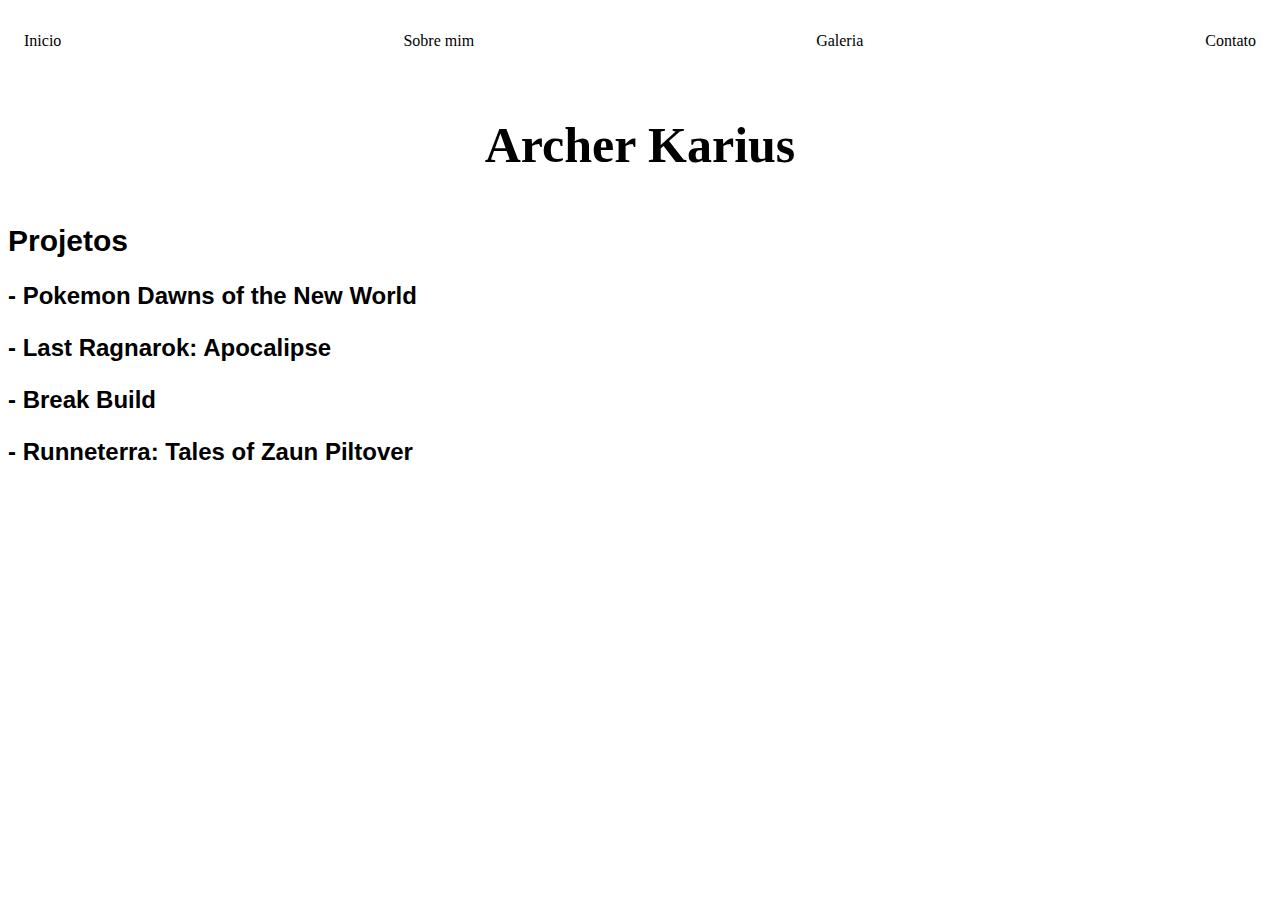
<file: index.html>
<!DOCTYPE html>
<html lang="en">
<head>
    <meta charset="UTF-8">
    <meta http-equiv="X-UA-Compatible" content="IE=edge">
    <meta name="viewport" content="width=device-width, initial-scale=1.0">
    <title> ArcherKarius</title> 
    <link rel="stylesheet" href="index.css">
</head>
<body>
    <nav>
        <ul>
            <li>
                <a href="index.html"> Inicio</a>
            </li>
            <li>
                <a href="profile.html"> Sobre mim</a>
            </li>          
              <li>
                <a href="galery.html">Galeria</a>
            </li>            
            <li>
                <a href="contact.html">Contato</a>
        </ul>
    </nav>

    <header>
        <div>
            <h3>Archer Karius</h3>
        </div>

        <div>
            <h1>Projetos </h1>   
            <h2>
            <p> - Pokemon Dawns of the New World</p>         
            <p> - Last Ragnarok: Apocalipse</p>
            <p> - Break Build</p>
            <p> - Runneterra: Tales of Zaun Piltover</p>
            <h/2></h>
        </div>
    </header>
</body>
</html>
</file>
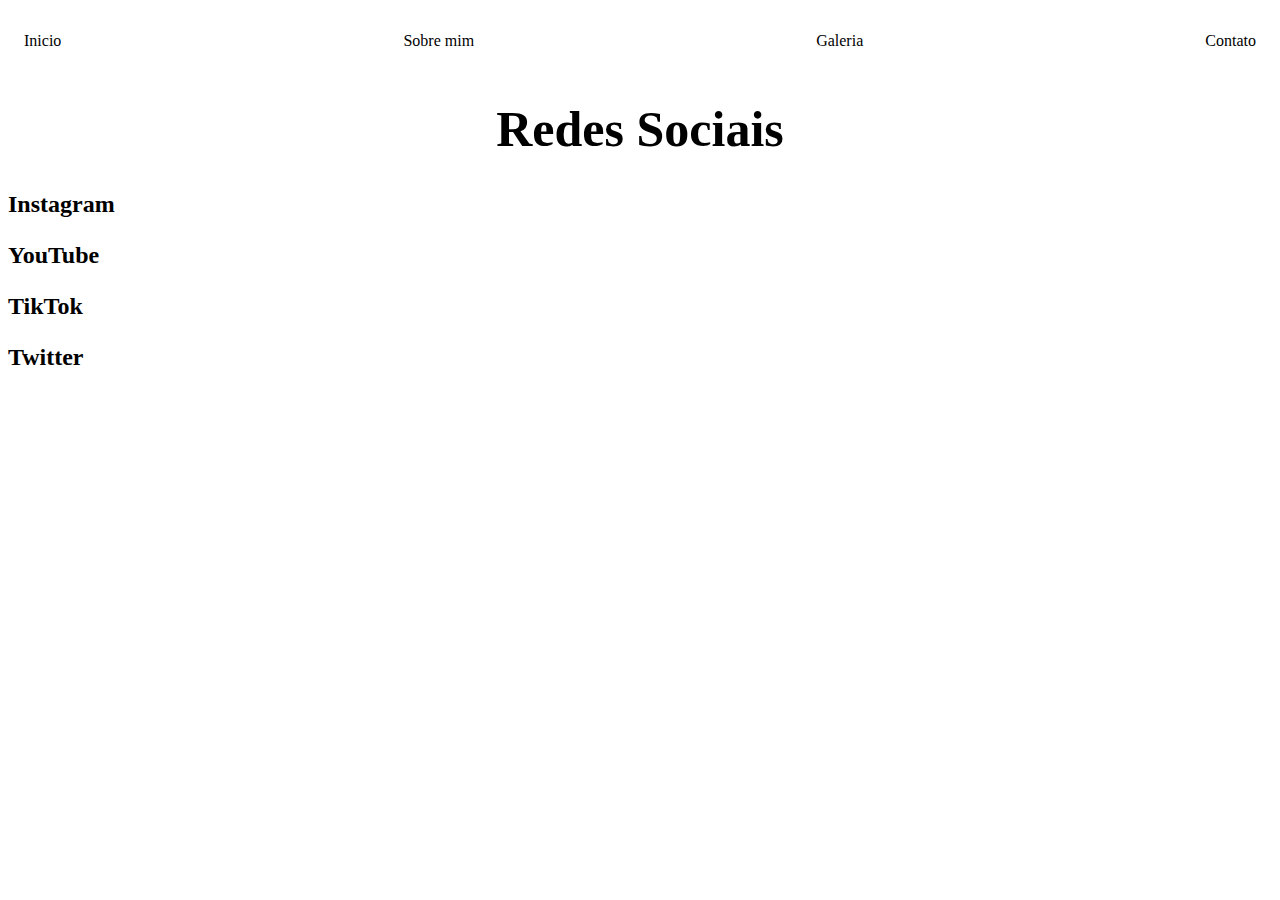
<file: contact.html>
<!DOCTYPE html>
<html lang="en">
<head>
    <meta charset="UTF-8">
    <meta http-equiv="X-UA-Compatible" content="IE=edge">
    <meta name="viewport" content="width=device-width, initial-scale=1.0">
    <title>Contato</title>
    <link rel="stylesheet" href="contact.css">

</head>
<body>
    <nav>
        <ul>
            <li>
                <a href="index.html"> Inicio</a>
            </li>
            <li>
                <a href="profile.html"> Sobre mim</a>
            </li>          
              <li>
                <a href="galery.html">Galeria</a>
            </li>            
            <li>
                <a href="contact.html">Contato</a>
            </li>
        </ul>
    </nav>

    
    <header>
        <div>
            <h1>Redes Sociais </h1>   
            <h2>
           <p> <a href="https://www.instagram.com/archer_karius/" target= "_blank" >Instagram</a></p>  
           <p> <a href="https://www.youtube.com/channel/UCRGGyYKhqXpPcabv0_7PMIg" target= "_blank">YouTube</a></p>  
           <p> <a href="https://www.tiktok.com/@karius_archer" target= "_blank"> TikTok</a> </p>
           <p> <a href="https://twitter.com/archer_karius" target= "_blank"> Twitter</a> </p>
            <h/2></h>
        </div>

</html>
</file>
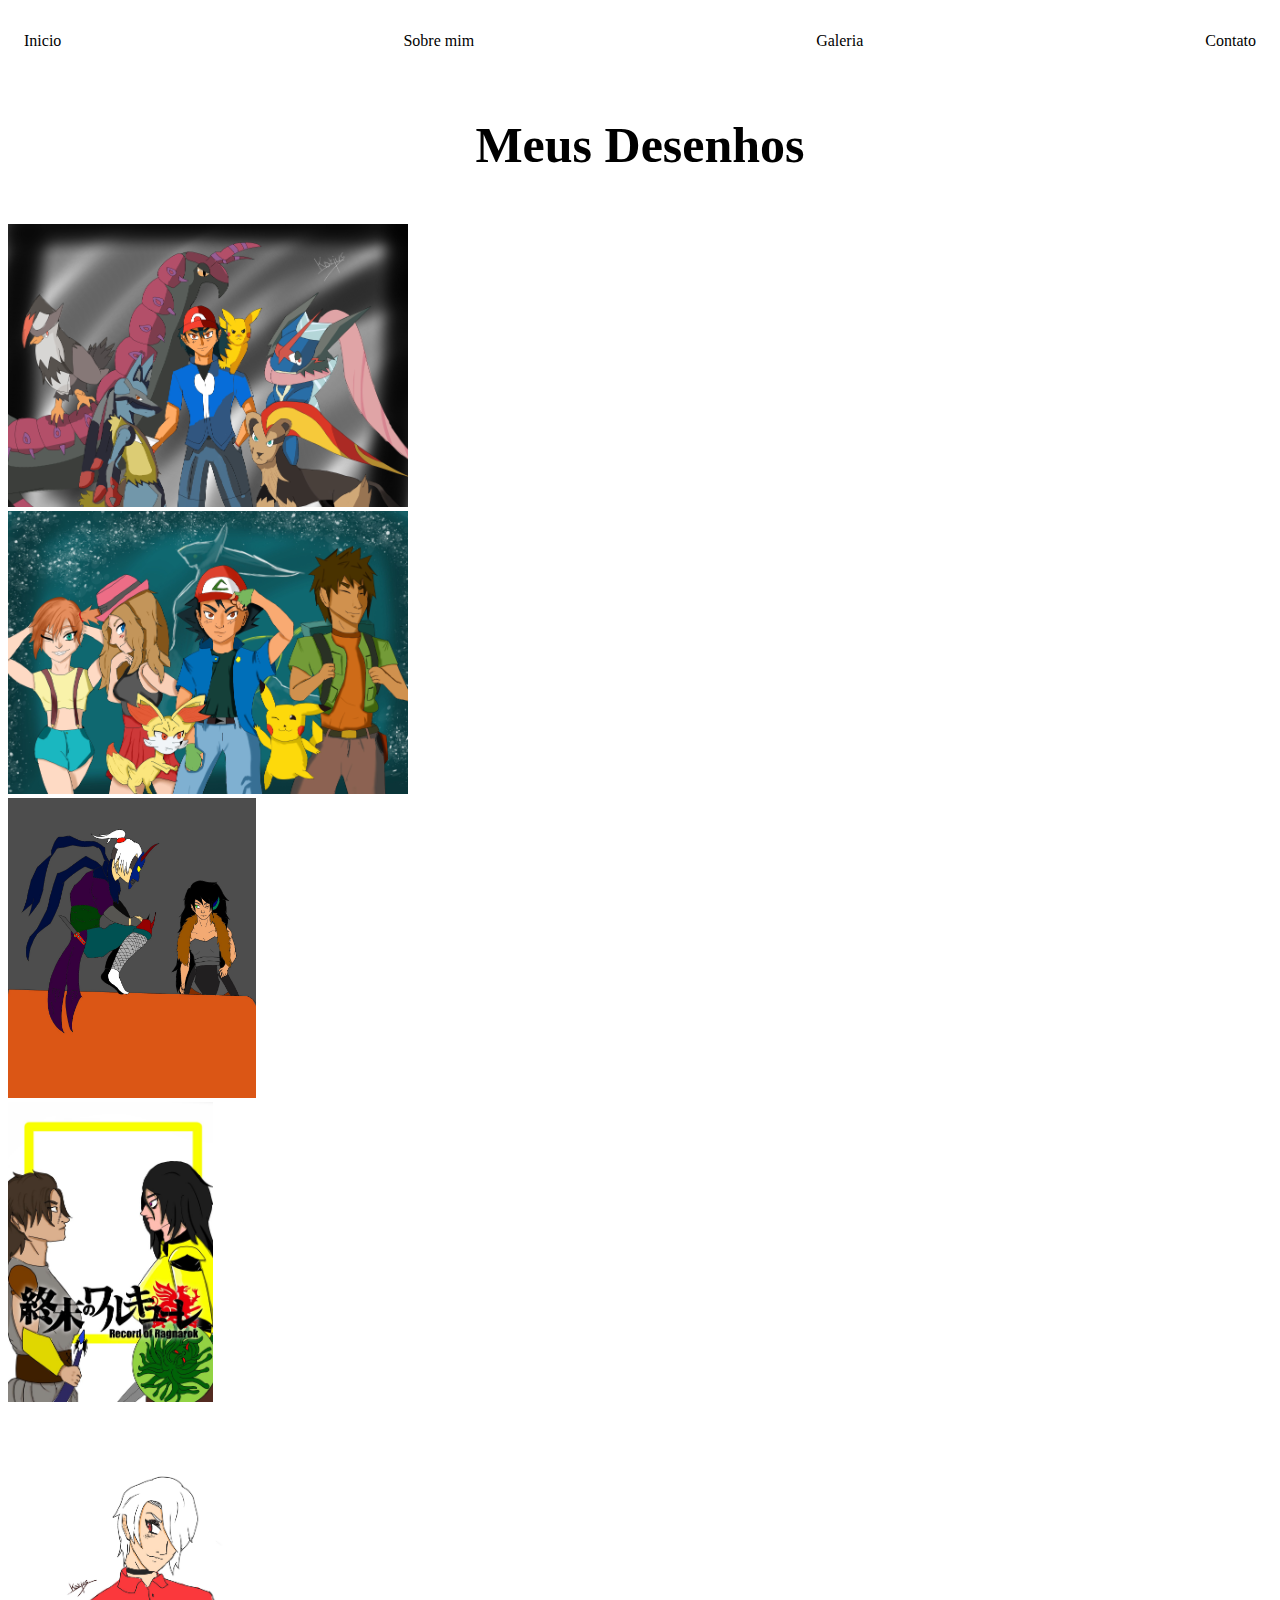
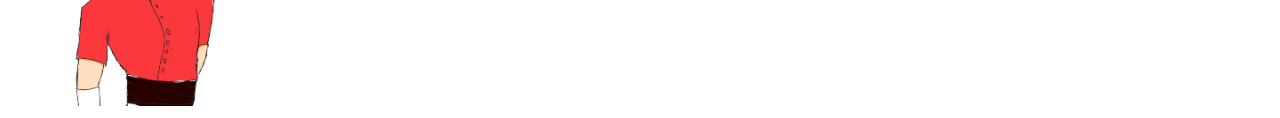
<file: galery.html>
<!DOCTYPE html>
<html lang="en">
<head>
    <meta charset="UTF-8">
    <meta http-equiv="X-UA-Compatible" content="IE=edge">
    <meta name="viewport" content="width=device-width, initial-scale=1.0">
    <title>Galeria</title>
    <link rel="stylesheet" href="galery.css">
</head>

<body>
    <nav>
        <ul>
            <li>
                <a href="index.html"> Inicio</a>
            </li>
            <li>
                <a href="profile.html"> Sobre mim</a>
            </li>          
              <li>
                <a href="galery.html">Galeria</a>
            </li>            
            <li>
                <a href="contact.html">Contato</a>
        </ul>
    </nav>

    <header>
        <div>
                <h3>Meus Desenhos</h3>
        </div>

        <div>
            <img src="Ash Team-Kalos Restructure.jpg"></img1>
        </div>

        <div>
            <img src="Atarashi-capa.jpg"></img2>
        </div>
        
        <div>
            <img src="Hattori Hanzo Brunhilda.jpg"></img3>
        </div>
        
        <div>
            <img src="Zenóbia vs Atena.jpg"></img4>
        </div>
        
        <div>
            <img src="Helltaker-Zdrada.jpg"></img5>
            

        </div>
    </header>
    
</body>

</html>
</file>
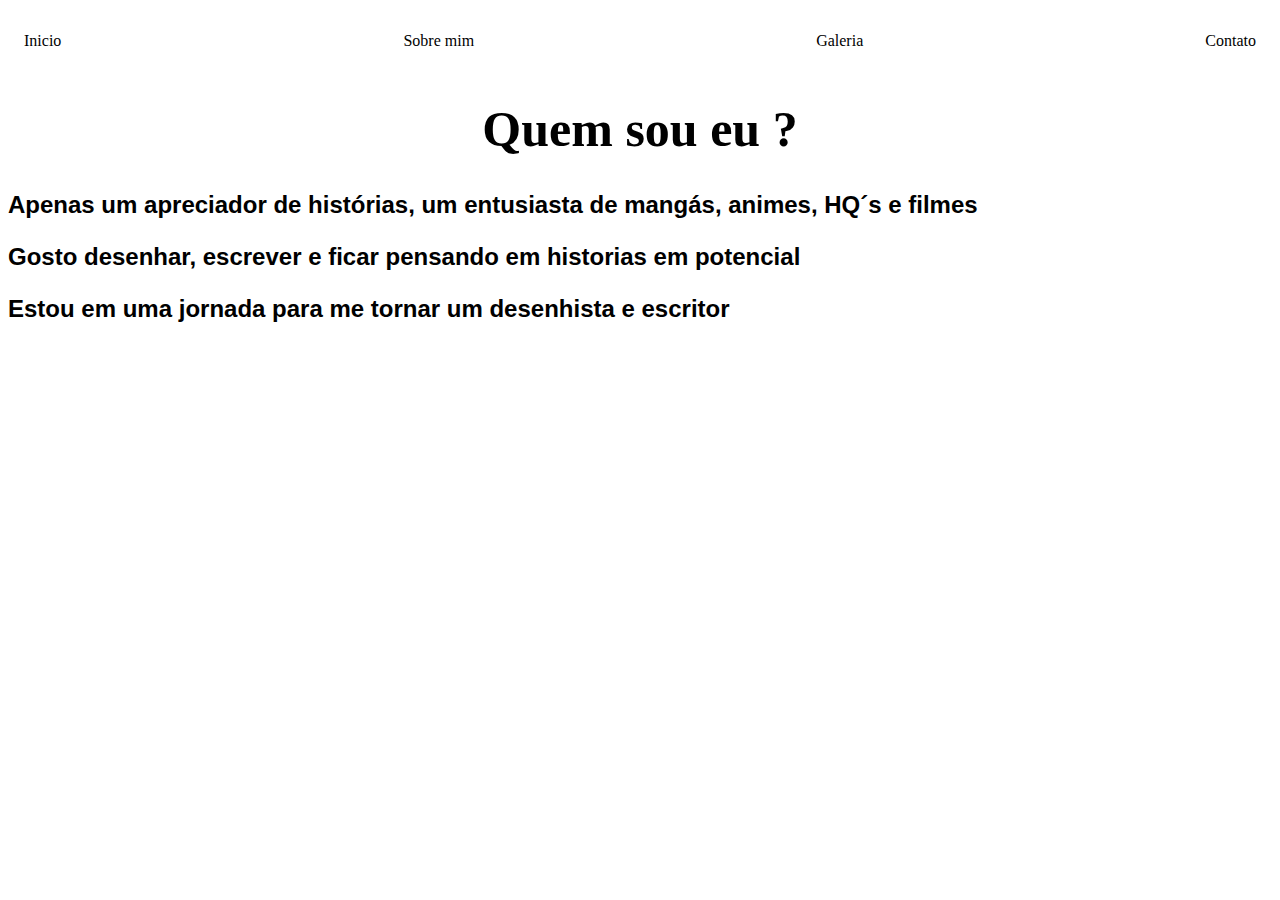
<file: profile.html>
<!DOCTYPE html>
<html lang="en">
<head>
    <meta charset="UTF-8">
    <meta http-equiv="X-UA-Compatible" content="IE=edge">
    <meta name="viewport" content="width=device-width, initial-scale=1.0">
    <title> ArcherKarius</title> 
    <link rel="stylesheet" href="profile.css">
</head>
<body>
    <nav>
        <ul>
            <li>
                <a href="index.html"> Inicio</a>
            </li>
            <li>
                <a href="profile.html"> Sobre mim</a>
            </li>          
              <li>
                <a href="galery.html">Galeria</a>
            </li>            
            <li>
                <a href="contact.html">Contato</a>
        </ul>
    </nav>

    <header>
        <div>
            <h1>Quem sou eu ?</h1>
        </div>

        <div>
            <h2> 
                <p> Apenas um apreciador de histórias, um entusiasta de mangás, animes, HQ´s e filmes</p> 

                <p> Gosto desenhar, escrever e ficar pensando em historias em potencial</p>

                <p> Estou em uma jornada para me tornar um desenhista e escritor</p>
            </h2>
            
        </div>
</file>
<file: index.css>
body{
    background-color: white;
    color: black;
    font-family: Georgia, 'Times New Roman', Times, serif;
}

ul{
    display: flex;
    justify-content: space-between;
    list-style-type: none;
    align-items: center;
    padding: 16px;
}

a {
    color: black;
    text-decoration: none;
}


h3{
    font-family: 'Times New Roman', Times, serif;
    align-items: center;
    color:black;
    text-align: center;
    font-size: 50px;
}

h1{
    font-family: Arial, Helvetica, sans-serif;
    align-items: right;
    color: black;
    text-align: left;
    font-size: 30px;
}

h2{
    font-family: Arial, Helvetica, sans-serif;
    align-items: right;
    color: black;
    text-align: left;
    font-size: 20;

}


img{
    margin-top: auto;
    max-width: 400px;
    max-height: 300px;
    width: auto;
    height: auto;
}
</file>
<file: contact.css>
body{
    background-color: white;
    color: black;
    font-family: Georgia, 'Times New Roman', Times, serif;
}

ul{
    display: flex;
    justify-content: space-between;
    list-style-type: none;
    align-items: center;
    padding: 16px;
}

a {
    color: black;
    text-decoration: none;
}

h1{  
    font-family: 'Times New Roman', Times, serif;
    align-items: center;
    color:black;
    text-align: center;
    font-size: 50px;
}
</file>
<file: galery.css>
body{
    background-color: white;
    color: black;
    font-family: Georgia, 'Times New Roman', Times, serif;
}

ul{
    display: flex;
    justify-content: space-between;
    list-style-type: none;
    align-items: center;
    padding: 16px;
}

a {
    color: black;
    text-decoration: none;
}

h3{
    font-family: 'Times New Roman', Times, serif;
    align-items: center;
    color:black;
    text-align: center;
    font-size: 50px;
}

img{
    margin-top: auto;
    max-width: 400px;
    max-height: 300px;
    width: auto;
    height: auto;
}
</file>
<file: profile.css>
body{
    background-color: white;
    color: black;
    font-family: Georgia, 'Times New Roman', Times, serif;
}

ul{
    display: flex;
    justify-content: space-between;
    list-style-type: none;
    align-items: center;
    padding: 16px;
}

a {
    color: black;
    text-decoration: none;
}


h1{
    font-family: 'Times New Roman', Times, serif;
    align-items: center;
    color: black;
    text-align: center;
    font-size: 50px;
}

h2{

    font-family: Arial, Helvetica, sans-serif;
    align-items: left;
    color: black;
    text-align: left;
    font-size: 20;
}
</file>
